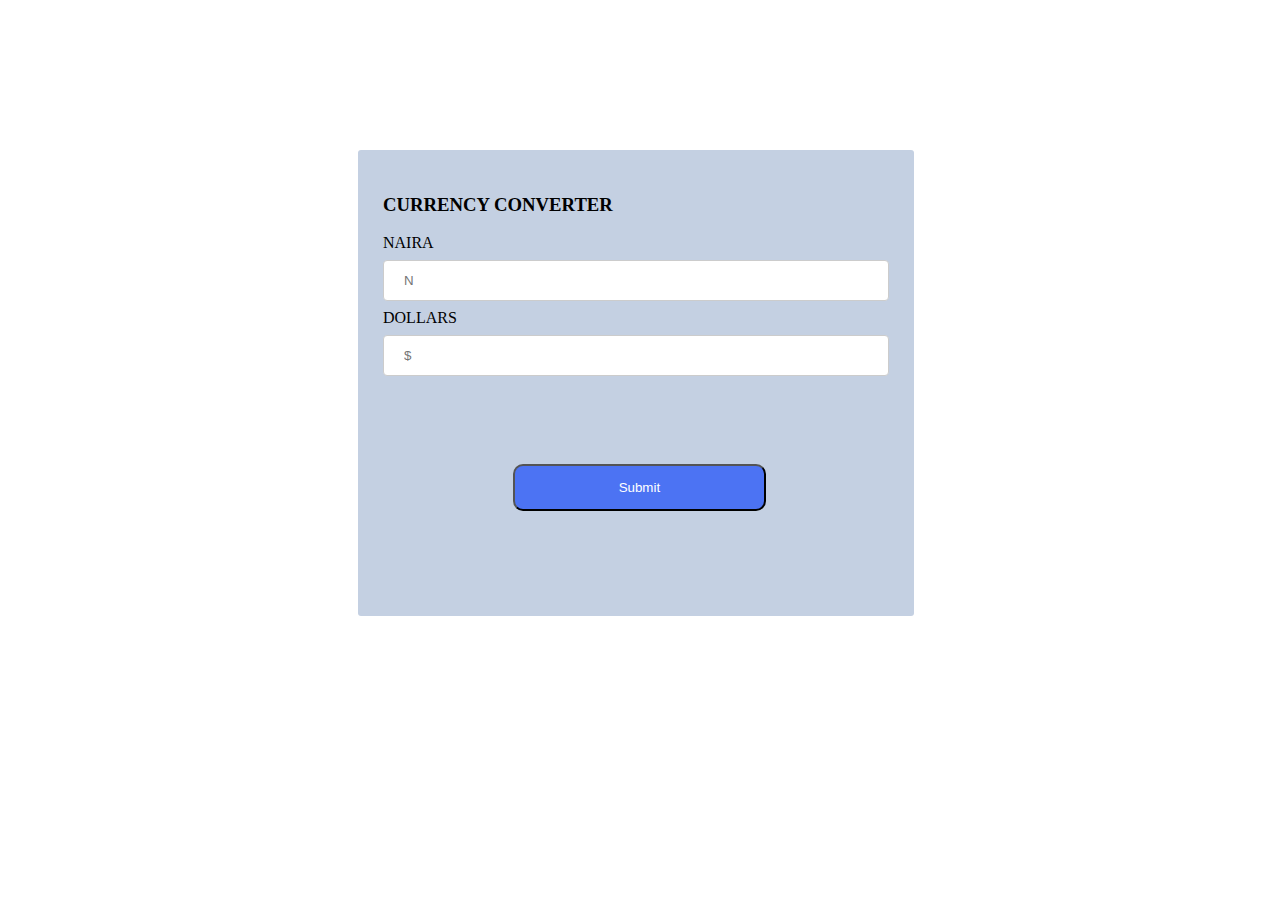
<file: Portfolio/Currency Converter/index.html>
<!DOCTYPE html>
<html lang="en">
  <head>
    <meta charset="UTF-8" />
    <meta http-equiv="X-UA-Compatible" content="IE=edge" />
    <meta name="viewport" content="width=device-width, initial-scale=1.0" />
    <link rel="stylesheet" href="style.css" />
    <title>Document</title>
  </head>
  <body>
    <div class="container">
      <h3>CURRENCY CONVERTER</h3>
      <form>
        <label for="naira">NAIRA</label><br />
        <input type="number" id="naira" name="naira" placeholder="N" />
        <br />
        <label for="dollars">DOLLARS</label><br />
        <input type="number" id="dollars" name="dollars" placeholder="$" />

        <input id="btn" type="submit" value="Submit" />
      </form>


      <script src="./app.js"></script>

  </body>
</html>
</file>
<file: Portfolio/Currency Converter/style.css>
.container {
  width: 40%;
  border-radius: 3px;
  background-color: #c4d0e2;
  padding: 25px;
  margin-top: 150px;
  margin-left: 350px;
  align-items: center;
  border: #000000;

}
input[type="number"],
select {
  width: 100%;
  padding: 12px 20px;
  margin: 8px 0;
  border: 1px solid #ccc;
  border-radius: 4px;
  box-sizing: border-box;
}

input[type="submit"] {
  width: 50%;
  background-color: #4c73f3;
  color: white;
  padding: 14px 20px;
  margin: 80px 0;
  border-color: black;
  border-radius: 10px;
  cursor: pointer;
  margin-left: 130px;
}

input[type="submit"]:hover {
  background-color: #3895ff;
}
</file>
